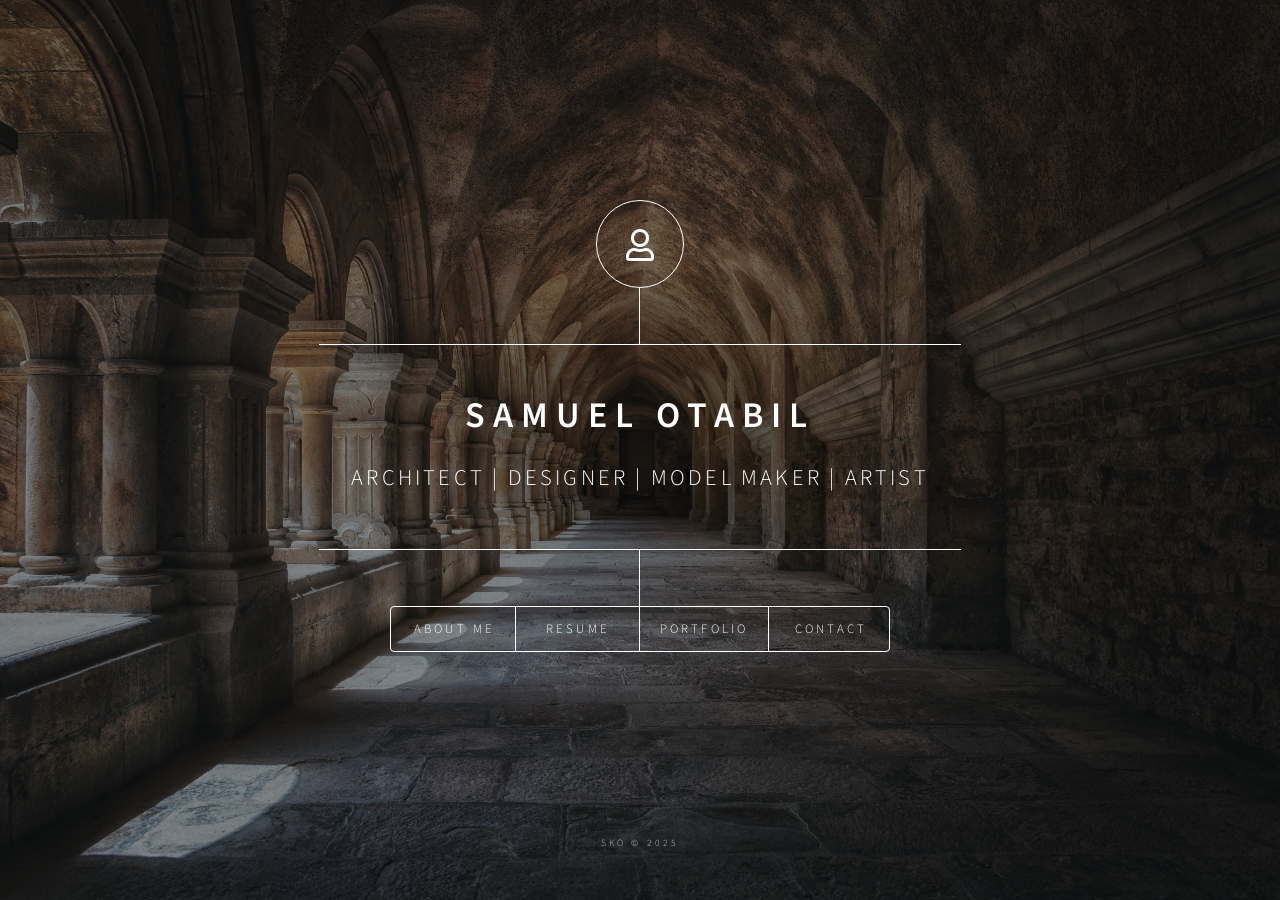
<file: index.html>
<!DOCTYPE HTML>
<html>
<head>
    <title>Samuel Kojo Otabil | PORTFOLIO</title>
    <meta charset="utf-8" />
    <meta name="viewport" content="width=device-width, initial-scale=1, user-scalable=no" />
    <link rel="stylesheet" href="assets/css/main.css" />
    <noscript><link rel="stylesheet" href="assets/css/noscript.css" /></noscript>
</head>
<body class="is-preload">

    <!-- Wrapper -->
    <div id="wrapper">

        <!-- Header -->
        <header id="header">
            <div class="logo">
                <span class="icon fa-user"></span>
            </div>
            <div class="content">
                <div class="inner">
                    <h1>SAMUEL OTABIL</h1>
                    <p style="font-size:1.4rem;">architect  |  Designer  |  Model Maker | Artist</p>
                </div>
            </div>
            <nav>
                <ul>
                    <li><a href="#about">About Me</a></li>
                    <li><a href="#intro">Resume</a></li>
                    <li><a href="#work">Portfolio</a></li>
                    <li><a href="#contact">Contact</a></li>
                </ul>
            </nav>
        </header>

        <!-- Main -->
        <div id="main">

            <!-- Intro -->
            <article id="intro">
                <h2 class="major">Resume</h2>
                <span class="image main"><img src="images/pic01.jpg" alt="Profile Picture" /></span>
                <section>
                    <p>A creative and innovative architect with a strong background in designing functional and aesthetically pleasing spaces. Proficient in integrating modern design principles with practical solutions to meet clients' needs. Experienced in managing projects from concept through completion and adept at collaborating with diverse teams.</p>
                </section>
                <section>
                    <h3>Experience</h3>
                    <p>With extensive experience in architectural design, I have successfully led and executed various residential and commercial projects. My expertise includes:</p>
                    <ul>
                        <li>Developing comprehensive architectural plans and designs.</li>
                        <li>Coordinating with clients, engineers, and contractors to ensure project success.</li>
                        <li>Utilizing advanced design software and techniques to create innovative solutions.</li>
                    </ul>
                </section>
                <section>
                    <h3>Education</h3>
                    <p>Graduated with a degree in Architecture from the Kwame Nkrumah University of Science and Technology - KNUST, where I gained a strong foundation in design principles, and building systems. Relevant coursework included advanced design studio, structural analysis, and urban planning.</p>
                </section>
                <section>
					<h3>Skills</h3>
					<ul style="list-style: none; padding: 0;">
						<li style="margin-bottom: 2rem;">
							<h4 style="font-size: 1.25rem; margin-bottom: 0.5rem;">Creative Exploration</h4>
							<p style="margin: 0; font-size: 1rem; line-height: 1.6;">
								Exploring unique and imaginative architectural concepts to push the boundaries of traditional design.
							</p>
						</li>
						<li style="margin-bottom: 2rem;">
							<h4 style="font-size: 1.25rem; margin-bottom: 0.5rem;">Attention to Detail</h4>
							<p style="margin: 0; font-size: 1rem; line-height: 1.6;">
								Meticulous focus on every aspect of design and construction to ensure high-quality results.
							</p>
						</li>
						<li style="margin-bottom: 2rem;">
							<h4 style="font-size: 1.25rem; margin-bottom: 0.5rem;">Model Making and Product Design</h4>
							<p style="margin: 0; font-size: 1rem; line-height: 1.6;">
								Creating physical and digital models to visualize and refine architectural concepts effectively.
							</p>
						</li>
						<li style="margin-bottom: 2rem;">
							<h4 style="font-size: 1.25rem; margin-bottom: 0.5rem;">Artistic Sensibility</h4>
							<p style="margin: 0; font-size: 1rem; line-height: 1.6;">
								Applying a refined sense of aesthetics to enhance the visual and functional appeal of spaces.
							</p>
						</li>
						<li style="margin-bottom: 2rem;">
							<h4 style="font-size: 1.25rem; margin-bottom: 0.5rem;">Architectural Design and Planning</h4>
							<p style="margin: 0; font-size: 1rem; line-height: 1.6;">
								Developing comprehensive design plans that balance functionality, aesthetics, and client needs.
							</p>
						</li>
						<li style="margin-bottom: 2rem;">
							<h4 style="font-size: 1.25rem; margin-bottom: 0.5rem;">Proficiency in Revit, AutoCAD, SketchUp, Lumion, Corona, and VRay</h4>
							<p style="margin: 0; font-size: 1rem; line-height: 1.6;">
								Skilled in using advanced software for detailed design, visualization, and rendering.
							</p>
						</li>
						<li style="margin-bottom: 2rem;">
							<h4 style="font-size: 1.25rem; margin-bottom: 0.5rem;">Strong Understanding of Building Codes and Regulations</h4>
							<p style="margin: 0; font-size: 1rem; line-height: 1.6;">
								Ensuring designs comply with all relevant codes and regulations for safety and legality.
							</p>
						</li>
						<li style="margin-bottom: 2rem;">
							<h4 style="font-size: 1.25rem; margin-bottom: 0.5rem;">Project Management and Client Relations</h4>
							<p style="margin: 0; font-size: 1rem; line-height: 1.6;">
								Managing projects efficiently and maintaining clear communication with clients throughout the process.
							</p>
						</li>
						<li style="margin-bottom: 2rem;">
							<h4 style="font-size: 1.25rem; margin-bottom: 0.5rem;">Creative Problem Solving and Innovative Design Solutions</h4>
							<p style="margin: 0; font-size: 1rem; line-height: 1.6;">
								Finding innovative solutions to design challenges and creating unique architectural solutions.
							</p>
						</li>
						<li style="margin-bottom: 2rem;">
							<h4 style="font-size: 1.25rem; margin-bottom: 0.5rem;">Leadership and Team Collaboration</h4>
							<p style="margin: 0; font-size: 1rem; line-height: 1.6;">
								Leading and collaborating with teams to drive projects to successful completion.
							</p>
						</li>
					</ul>
				</section>
                <section>
                    <h3>Portfolio</h3>
                    <p>Explore my <a href="#work">portfolio</a> to see examples of my recent architectural projects and design work.</p>
                </section>
            </article>

            <!-- Work -->
            <article id="work">
                <h2 class="major">Work</h2>
                <section>
                    <h3>Eddie's Residence</h3>
                    <span class="image main"><img src="images/project1a.jpg" alt="Eddie's Residence" /></span>
                    <button onclick="loadProject('project1')">See More</button>
                </section>
                <br>
                <section>
                    <h3>Casa Crispina</h3>
                    <span class="image main"><img src="images/project2a.jpg" alt="Casa Crispina" /></span>
                    <button onclick="loadProject('project2')">See More</button>
                </section>
                <br>
                <section>
                    <h3>Shama Family House (Net House) </h3>
                    <span class="image main"><img src="images/project3a.jpg" alt="Shama Residence" /></span>
                    <button onclick="loadProject('project3')">See More</button>
                </section>
                <br>
                <section>
                    <h3>Bentsil Residence</h3>
                    <span class="image main"><img src="images/project4a.jpg" alt="Bentsil Residence" /></span>
                    <button onclick="loadProject('project4')">See More</button>
                </section>
                <br>
                <section>
                    <h3>Villa Harmonia</h3>
                    <span class="image main"><img src="images/project5a.jpg" alt="Villa Harmonia" /></span>
                    <button onclick="loadProject('project5')">See More</button>
                </section>
                <br>
            </article>

            <!-- Project Pages -->
            <article id="project1" class="project-page">
                <section>
                    <h3>Eddie's Residence</h3>
                    <p>This modern residence was designed with a focus on natural light and open spaces. The use of large windows and minimalist interior design elements creates a seamless blend between indoor and outdoor environments, making it an ideal living space for those who appreciate contemporary aesthetics.</p>
                    <span class="image main"><img src="images/project1a.jpg" alt="Eddie's Residence" /></span>
                    <span class="image main"><img src="images/project1b.jpg" alt="Eddie's Residence" /></span>
                    <span class="image main"><img src="images/project1c.jpg" alt="Eddie's Residence" /></span>
                    <button onclick="backToPortfolio()">Back to Portfolio</button>
                </section>
            </article>

            <article id="project2" class="project-page">
				<section>
					<h3>Casa Cripina – Accra, Ghana</h3>
					
					<span><strong>Project Type:</strong> Residential</span>
					<br>
					<span><strong>Location:</strong> Accra, Ghana</span>
					<br><br>
					<h4>Description</h4>
					<p>Casa Cripina was a unique challenge, beginning with an existing ground-floor structure built without architectural consultation or a comprehensive plan. The owner envisioned transforming the building into a modern apartment complex, with provisions for further development already made during the initial construction. This scenario highlights a common issue architects face in Ghana—structures often lack professional input at the early stages, leading to design inefficiencies and limitations.</p>
				
					<p>The project’s primary objective was to give the building a modern facelift while designing two two-bedroom apartments on each floor. The design incorporated open-plan living areas, combining the living room, dining area, and kitchen into cohesive, flowing spaces that maximize usability and comfort.</p>
				
					<p>To enhance the interiors, a modern material palette was employed, blending durability and aesthetic appeal. Large openings were strategically placed to flood the apartments with natural light, creating bright and inviting living spaces that minimize the reliance on artificial lighting during the day.</p>
				
					<h4>Key Features</h4>
					<ul>
						<li><strong>Open-Plan Design:</strong> Seamlessly integrated living, dining, and kitchen areas to promote functionality and a sense of spaciousness.</li>
						<li><strong>Natural Lighting:</strong> Generous openings designed to maximize natural light and ventilation.</li>
						<li><strong>Modern Facelift:</strong> A fresh material palette brought a contemporary aesthetic to the building, aligning with the client's vision for a modernized structure.</li>
					</ul>
				
					<h4>Role</h4>
					<ul>
						<li><strong>Architectural Designer:</strong> Redesigned the structure to create efficient layouts for the apartments while improving the overall aesthetic of the building.</li>
						<li><strong>Project Advisor:</strong> Guided the client on sustainable and cost-effective material choices to achieve a modern yet budget-friendly outcome.</li>
					</ul>
				
					<h4>Conclusion</h4>
					<p>Casa Cripina exemplifies the transformative power of architectural intervention, showcasing how thoughtful design can adapt an unplanned structure into a functional and modern apartment complex. The project not only met the client’s vision but also addressed broader challenges in the Ghanaian construction landscape by emphasizing the importance of professional architectural involvement from the outset.</p>
				
					<span class="image main"><img src="images/project2a.jpg" alt="Casa Cripina Exterior" /></span>
					<span class="image main"><img src="images/project2b.jpg" alt="Casa Cripina Living Area" /></span>
					<span class="image main"><img src="images/project2c.jpg" alt="Casa Cripina Interior Design" /></span>
				
					<button onclick="backToPortfolio()">Back to Portfolio</button>
				</section>
				
            </article>

            <article id="project3" class="project-page">
				<section>
					<h3>Shama Family House (Net House)</h3>
					
					<span><strong>Project Type:</strong> Residential (Semi Mixed-Use)</span>
					<br>
					<span><strong>Location:</strong> Shama, Ghana</span>
					
					<br><br>
					<h4>Description</h4>
					<p>The Shama Family House, also known as the “Net House,” was designed on a historic site that once housed the Boadi family’s old residence. Located between Fort San Sebastián and the Gulf of Guinea, the original structure comprised five small bedrooms shared by nuclear and extended family members.</p>
				
					<p>The client’s primary request for the new design was a large space where family members could convene for discussions, gatherings, and wake-keeping ceremonies. This need shaped the project into a semi mixed-use building that seamlessly blends traditional family values with contemporary functionality.</p>
				
					<p>The ground floor features a versatile 60-seater family meeting hall, which can be used for private gatherings or rented out for public events. Adjacent to this is a three-bedroom flat designed for comfort and privacy. The upper floor accommodates six en-suite bedrooms, a spacious living area, and a sitting area, all oriented to maximize the stunning views of Fort San Sebastián and the bustling coastline of Shama.</p>
				
					<p>A key design element is the use of breeze blocks, referred to as the "net." These blocks screen the bedrooms from external viewers while allowing uninterrupted views of the surroundings and enhancing ventilation. This thoughtful incorporation of traditional elements preserves the essence of communal living while meeting the evolving needs of both younger and older generations.</p>
				
					<h4>Key Features</h4>
					<ul>
						<li><strong>Family Meeting Hall:</strong> A 60-seater multifunctional space for private family events and rentable gatherings.</li>
						<li><strong>Integration of Breeze Blocks:</strong> Provides privacy and ventilation while maintaining visual connectivity with the surroundings.</li>
						<li><strong>Functional Layout:</strong> Three-bedroom flat on the ground floor, six en-suite bedrooms, and communal living spaces on the upper floor.</li>
						<li><strong>Views and Orientation:</strong> Openings on the north and south strategically frame views of Fort San Sebastián and the coastline.</li>
					</ul>
				
					<h4>Role</h4>
					<ul>
						<li><strong>Lead Designer:</strong> Created the architectural concept and developed layouts that balanced traditional living with modern requirements.</li>
						<li><strong>Consultant:</strong> Worked closely with the client to align the design with the family’s cultural and functional needs.</li>
					</ul>
				
					<h4>Conclusion</h4>
					<p>The Shama Family House celebrates the richness of Ghanaian traditional living while addressing the practical needs of a large, multigenerational family. Through its thoughtful design and integration of cultural elements like the "net," the building serves as both a functional home and a legacy for the family, embodying their shared history and future aspirations.</p>
				
					<span class="image main"><img src="images/project3a.jpg" alt="Shama Family House exterior" /></span>
					<span class="image main"><img src="images/project3b.jpg" alt="Family meeting hall interior" /></span>
					<span class="image main"><img src="images/project3c.jpg" alt="Breeze block design" /></span>
					<span class="image main"><img src="images/project3d.jpg" alt="View from the upper floor" /></span>
					<span class="image main"><img src="images/project3e.jpg" alt="Site image 1" /></span>
					<span class="image main"><img src="images/project3f.jpg" alt="Site image 2" /></span>
					<span class="image main"><img src="images/project3g.jpg" alt="Site image 3" /></span>
					<span class="image main"><img src="images/project3h.jpg" alt="Site image 4" /></span>
					<span class="image main"><img src="images/project3i.jpg" alt="Site image 5" /></span>
					<button onclick="backToPortfolio()">Back to Portfolio</button>
				</section>
				
				
            </article>

            <article id="project4" class="project-page">
                <section>
                    <h3>Bentsil Residence</h3>
                    <p>Bentsil Residence is designed to provide luxury living in an urban setting. The residence features high-end finishes, spacious rooms, and a layout that prioritizes both privacy and comfort. Its elegant design is complemented by cutting-edge technology, offering a sophisticated living experience.</p>
                    <span class="image main"><img src="images/project4a.jpg" alt="Bentsil Residence" /></span>
                    <span class="image main"><img src="images/project4b.jpg" alt="Bentsil Residence" /></span>
                    <span class="image main"><img src="images/project4c.jpg" alt="Bentsil Residence" /></span>
                    <span class="image main"><img src="images/project4d.jpg" alt="Bentsil Residence" /></span>
                    <span class="image main"><img src="images/project4e.jpg" alt="Bentsil Residence" /></span>
                    <button onclick="backToPortfolio()">Back to Portfolio</button>
                </section>
            </article>

            <article id="project5" class="project-page">
                <section>
                    <h3>Villa Harmonia</h3>
                    <p>Villa Harmonia is a serene retreat located in the countryside. The design emphasizes harmony with nature, featuring expansive gardens, water features, and natural materials. The villa offers a peaceful escape from the city, with spaces designed for relaxation and contemplation.</p>
                    <span class="image main"><img src="images/project5a.jpg" alt="Villa Harmonia" /></span>
                    <span class="image main"><img src="images/project5b.png" alt="Villa Harmonia" /></span>
                    <span class="image main"><img src="images/project5c.png" alt="Villa Harmonia" /></span>
                    <span class="image main"><img src="images/project5d.png" alt="Villa Harmonia" /></span>
                    <span class="image main"><img src="images/project5e.jpg" alt="Villa Harmonia" /></span>
                    <span class="image main"><img src="images/project5f.jpg" alt="Villa Harmonia" /></span>
                    <button onclick="backToPortfolio()">Back to Portfolio</button>
                </section>
            </article>

            <!-- About -->
            <article id="about">
                <h2 class="major">About Me</h2>
                <span class="image main"><img src="images/pic03.jpg" alt="image of Samuel Otabil" /></span>
                <p>I am Samuel Kojo Otabil, an aspiring architect deeply passionate about the intersection of art and design. My journey has led me to explore and refine my skills in various creative fields, including music, photography, and architecture. Driven by a meticulous attention to detail, I have also delved into model making and product design.</p>
                <blockquote style="text-transform: capitalize;">
                    "Simplicity, carried to an extreme, <b>becomes elegance</b>"  -  <span>John Franklin</span>
                </blockquote>
            </article>

            <!-- Contact -->
            <article id="contact">
                <h2 class="major">Contact</h2>
                <p>If you have any inquiries, project proposals, or just want to connect, feel free to reach out through the social media platforms listed below. I'm always open to discussing new ideas and opportunities.</p>
                <ul class="icons">
                    <li><a href="https://x.com/samuel_otabil?s=21&t=7aO6TkyrhbgLHQzCd0jmOQ" class="icon brands fa-twitter"><span class="label">Twitter</span></a></li>
                    <li><a href="https://www.facebook.com/samuelnana.otabil?mibextid=LQQJ4d" class="icon brands fa-facebook-f"><span class="label">Facebook</span></a></li>
                    <li><a href="https://www.instagram.com/skotabil?igsh=b2h0c3J4YTZjYWRk&utm_source=qr" class="icon brands fa-instagram"><span class="label">Instagram</span></a></li>
                    <li><a href="https://www.linkedin.com/in/samuel-kojo-otabil-b10b76323/" class="icon brands fa-linkedin"><span class="label">LinkedIn</span></a></li>
                </ul>
            </article>

        </div>

        <!-- Footer -->
        <footer id="footer">
            <p class="copyright"> SKO &copy; 2025</p>
        </footer>

    </div>

    <!-- BG -->
    <div id="bg"></div>

    <!-- Scripts -->
    <script src="assets/js/jquery.min.js"></script>
    <script src="assets/js/browser.min.js"></script>
    <script src="assets/js/breakpoints.min.js"></script>
    <script src="assets/js/util.js"></script>
    <script src="assets/js/main.js"></script>
    <script>
        function loadProject(projectId) {
            document.querySelectorAll('.project-page').forEach(page => {
                page.style.display = 'none';
            });
            document.getElementById(projectId).style.display = 'block';
            window.location.hash = projectId;
        }

        function backToPortfolio() {
            document.querySelectorAll('.project-page').forEach(page => {
                page.style.display = 'none';
            });
            document.getElementById('work').style.display = 'block';
            window.location.hash = 'work';
        }

        // Initial load
        window.onload = function() {
            if (window.location.hash) {
                const hash = window.location.hash.substring(1);
                if (hash.startsWith('project')) {
                    loadProject(hash);
                }
            }
        };
    </script>

</body>
</html>
</file>
<file: assets/css/noscript.css>
/* BG */

	body.is-preload #bg:before {
		background-color: transparent;
	}

/* Header */

	body.is-preload #header {
		-moz-filter: none;
		-webkit-filter: none;
		-ms-filter: none;
		filter: none;
	}

		body.is-preload #header > * {
			opacity: 1;
		}

		body.is-preload #header .content .inner {
			max-height: none;
			padding: 3rem 2rem;
			opacity: 1;
		}

/* Main */

	#main article {
		opacity: 1;
		margin: 4rem 0 0 0;
	}
</file>
<file: assets/css/main.css>
@import url(fontawesome-all.min.css);
@import url("https://fonts.googleapis.com/css?family=Source+Sans+Pro:300italic,600italic,300,600");



html, body, div, span, applet, object,
iframe, h1, h2, h3, h4, h5, h6, p, blockquote,
pre, a, abbr, acronym, address, big, cite,
code, del, dfn, em, img, ins, kbd, q, s, samp,
small, strike, strong, sub, sup, tt, var, b,
u, i, center, dl, dt, dd, ol, ul, li, fieldset,
form, label, legend, table, caption, tbody,
tfoot, thead, tr, th, td, article, aside,
canvas, details, embed, figure, figcaption,
footer, header, hgroup, menu, nav, output, ruby,
section, summary, time, mark, audio, video {
	margin: 0;
	padding: 0;
	border: 0;
	font-size: 100%;
	font: inherit;
	vertical-align: baseline;}

article, aside, details, figcaption, figure,
footer, header, hgroup, menu, nav, section {
	display: block;}

body {
	line-height: 1;
}

ol, ul {
	list-style: none;
}

blockquote, q {
	quotes: none;
}

	blockquote:before, blockquote:after, q:before, q:after {
		content: '';
		content: none;
	}

table {
	border-collapse: collapse;
	border-spacing: 0;
}

body {
	-webkit-text-size-adjust: none;
}

mark {
	background-color: transparent;
	color: inherit;
}

input::-moz-focus-inner {
	border: 0;
	padding: 0;
}

input, select, textarea {
	-moz-appearance: none;
	-webkit-appearance: none;
	-ms-appearance: none;
	appearance: none;
}

/* Basic */

	@-ms-viewport {
		width: device-width;
	}

	@media screen and (max-width: 480px) {

		html, body {
			min-width: 320px;
		}

	}

	html {
		box-sizing: border-box;
	}

	*, *:before, *:after {
		box-sizing: inherit;
	}

	body {
		background: #1b1f22;
	}

		body.is-preload *, body.is-preload *:before, body.is-preload *:after {
			-moz-animation: none !important;
			-webkit-animation: none !important;
			-ms-animation: none !important;
			animation: none !important;
			-moz-transition: none !important;
			-webkit-transition: none !important;
			-ms-transition: none !important;
			transition: none !important;
		}

/* Type */

	html {
		font-size: 16pt;
	}

		@media screen and (max-width: 1680px) {

			html {
				font-size: 12pt;
			}

		}

		@media screen and (max-width: 736px) {

			html {
				font-size: 11pt;
			}

		}

		@media screen and (max-width: 360px) {

			html {
				font-size: 10pt;
			}

		}

	body, input, select, textarea {
		color: #ffffff;
		font-family: "Source Sans Pro", sans-serif;
		font-weight: 300;
		font-size: 1rem;
		line-height: 1.65;
	}

	a {
		-moz-transition: color 0.2s ease-in-out, background-color 0.2s ease-in-out, border-bottom-color 0.2s ease-in-out;
		-webkit-transition: color 0.2s ease-in-out, background-color 0.2s ease-in-out, border-bottom-color 0.2s ease-in-out;
		-ms-transition: color 0.2s ease-in-out, background-color 0.2s ease-in-out, border-bottom-color 0.2s ease-in-out;
		transition: color 0.2s ease-in-out, background-color 0.2s ease-in-out, border-bottom-color 0.2s ease-in-out;
		border-bottom: dotted 1px rgba(255, 255, 255, 0.5);
		text-decoration: none;
		color: inherit;
	}

		a:hover {
			border-bottom-color: transparent;
		}

	strong, b {
		color: #ffffff;
		font-weight: 600;
	}

	em, i {
		font-style: italic;
	}

	p {
		margin: 0 0 2rem 0;
	}

	h1, h2, h3, h4, h5, h6 {
		color: #ffffff;
		font-weight: 600;
		line-height: 1.5;
		margin: 0 0 1rem 0;
		text-transform: uppercase;
		letter-spacing: 0.2rem;
	}

		h1 a, h2 a, h3 a, h4 a, h5 a, h6 a {
			color: inherit;
			text-decoration: none;
		}

		h1.major, h2.major, h3.major, h4.major, h5.major, h6.major {
			border-bottom: solid 1px #ffffff;
			width: -moz-max-content;
			width: -webkit-max-content;
			width: -ms-max-content;
			width: max-content;
			padding-bottom: 0.5rem;
			margin: 0 0 2rem 0;
		}

	h1 {
		font-size: 2.25rem;
		line-height: 1.3;
		letter-spacing: 0.5rem;
	}

	h2 {
		font-size: 1.5rem;
		line-height: 1.4;
		letter-spacing: 0.5rem;
	}

	h3 {
		font-size: 1rem;
	}

	h4 {
		font-size: 0.8rem;
	}

	h5 {
		font-size: 0.7rem;
	}

	h6 {
		font-size: 0.6rem;
	}

	@media screen and (max-width: 736px) {

		h1 {
			font-size: 1.75rem;
			line-height: 1.4;
		}

		h2 {
			font-size: 1.25em;
			line-height: 1.5;
		}

	}

	sub {
		font-size: 0.8rem;
		position: relative;
		top: 0.5rem;
	}

	sup {
		font-size: 0.8rem;
		position: relative;
		top: -0.5rem;
	}

	blockquote {
		border-left: solid 4px #ffffff;
		font-style: italic;
		margin: 0 0 2rem 0;
		padding: 0.5rem 0 0.5rem 2rem;
	}

	code {
		background: rgba(255, 255, 255, 0.075);
		border-radius: 4px;
		font-family: "Courier New", monospace;
		font-size: 0.9rem;
		margin: 0 0.25rem;
		padding: 0.25rem 0.65rem;
	}

	pre {
		-webkit-overflow-scrolling: touch;
		font-family: "Courier New", monospace;
		font-size: 0.9rem;
		margin: 0 0 2rem 0;
	}

		pre code {
			display: block;
			line-height: 1.75;
			padding: 1rem 1.5rem;
			overflow-x: auto;
		}

	hr {
		border: 0;
		border-bottom: solid 1px #ffffff;
		margin: 2.75rem 0;
	}

	.align-left {
		text-align: left;
	}

	.align-center {
		text-align: center;
	}

	.align-right {
		text-align: right;
	}

/* Form */

	form {
		margin: 0 0 2rem 0;
	}

		form > :last-child {
			margin-bottom: 0;
		}

		form > .fields {
			display: -moz-flex;
			display: -webkit-flex;
			display: -ms-flex;
			display: flex;
			-moz-flex-wrap: wrap;
			-webkit-flex-wrap: wrap;
			-ms-flex-wrap: wrap;
			flex-wrap: wrap;
			width: calc(100% + 3rem);
			margin: -1.5rem 0 2rem -1.5rem;
		}

			form > .fields > .field {
				-moz-flex-grow: 0;
				-webkit-flex-grow: 0;
				-ms-flex-grow: 0;
				flex-grow: 0;
				-moz-flex-shrink: 0;
				-webkit-flex-shrink: 0;
				-ms-flex-shrink: 0;
				flex-shrink: 0;
				padding: 1.5rem 0 0 1.5rem;
				width: calc(100% - 1.5rem);
			}

				form > .fields > .field.half {
					width: calc(50% - 0.75rem);
				}

				form > .fields > .field.third {
					width: calc(100%/3 - 0.5rem);
				}

				form > .fields > .field.quarter {
					width: calc(25% - 0.375rem);
				}

		@media screen and (max-width: 480px) {

			form > .fields {
				width: calc(100% + 3rem);
				margin: -1.5rem 0 2rem -1.5rem;
			}

				form > .fields > .field {
					padding: 1.5rem 0 0 1.5rem;
					width: calc(100% - 1.5rem);
				}

					form > .fields > .field.half {
						width: calc(100% - 1.5rem);
					}

					form > .fields > .field.third {
						width: calc(100% - 1.5rem);
					}

					form > .fields > .field.quarter {
						width: calc(100% - 1.5rem);
					}

		}

	label {
		color: #ffffff;
		display: block;
		font-size: 0.8rem;
		font-weight: 300;
		letter-spacing: 0.2rem;
		line-height: 1.5;
		margin: 0 0 1rem 0;
		text-transform: uppercase;
	}

	input[type="text"],
	input[type="password"],
	input[type="email"],
	input[type="tel"],
	select,
	textarea {
		-moz-appearance: none;
		-webkit-appearance: none;
		-ms-appearance: none;
		appearance: none;
		-moz-transition: border-color 0.2s ease-in-out, box-shadow 0.2s ease-in-out, background-color 0.2s ease-in-out;
		-webkit-transition: border-color 0.2s ease-in-out, box-shadow 0.2s ease-in-out, background-color 0.2s ease-in-out;
		-ms-transition: border-color 0.2s ease-in-out, box-shadow 0.2s ease-in-out, background-color 0.2s ease-in-out;
		transition: border-color 0.2s ease-in-out, box-shadow 0.2s ease-in-out, background-color 0.2s ease-in-out;
		background-color: transparent;
		border-radius: 4px;
		border: solid 1px #ffffff;
		color: inherit;
		display: block;
		outline: 0;
		padding: 0 1rem;
		text-decoration: none;
		width: 100%;
	}

		input[type="text"]:invalid,
		input[type="password"]:invalid,
		input[type="email"]:invalid,
		input[type="tel"]:invalid,
		select:invalid,
		textarea:invalid {
			box-shadow: none;
		}

		input[type="text"]:focus,
		input[type="password"]:focus,
		input[type="email"]:focus,
		input[type="tel"]:focus,
		select:focus,
		textarea:focus {
			background: rgba(255, 255, 255, 0.075);
			border-color: #ffffff;
			box-shadow: 0 0 0 1px #ffffff;
		}

	select {
		background-image: url("data:image/svg+xml;charset=utf8,%3Csvg xmlns='http://www.w3.org/2000/svg' width='40' height='40' preserveAspectRatio='none' viewBox='0 0 40 40'%3E%3Cpath d='M9.4,12.3l10.4,10.4l10.4-10.4c0.2-0.2,0.5-0.4,0.9-0.4c0.3,0,0.6,0.1,0.9,0.4l3.3,3.3c0.2,0.2,0.4,0.5,0.4,0.9 c0,0.4-0.1,0.6-0.4,0.9L20.7,31.9c-0.2,0.2-0.5,0.4-0.9,0.4c-0.3,0-0.6-0.1-0.9-0.4L4.3,17.3c-0.2-0.2-0.4-0.5-0.4-0.9 c0-0.4,0.1-0.6,0.4-0.9l3.3-3.3c0.2-0.2,0.5-0.4,0.9-0.4S9.1,12.1,9.4,12.3z' fill='%23ffffff' /%3E%3C/svg%3E");
		background-size: 1.25rem;
		background-repeat: no-repeat;
		background-position: calc(100% - 1rem) center;
		height: 2.75rem;
		padding-right: 2.75rem;
		text-overflow: ellipsis;
	}

		select option {
			color: #ffffff;
			background: #1b1f22;
		}

		select:focus::-ms-value {
			background-color: transparent;
		}

		select::-ms-expand {
			display: none;
		}

	input[type="text"],
	input[type="password"],
	input[type="email"],
	select {
		height: 2.75rem;
	}

	textarea {
		padding: 0.75rem 1rem;
	}

	input[type="checkbox"],
	input[type="radio"] {
		-moz-appearance: none;
		-webkit-appearance: none;
		-ms-appearance: none;
		appearance: none;
		display: block;
		float: left;
		margin-right: -2rem;
		opacity: 0;
		width: 1rem;
		z-index: -1;
	}

		input[type="checkbox"] + label,
		input[type="radio"] + label {
			text-decoration: none;
			-moz-user-select: none;
			-webkit-user-select: none;
			-ms-user-select: none;
			user-select: none;
			color: #ffffff;
			cursor: pointer;
			display: inline-block;
			font-size: 0.8rem;
			font-weight: 300;
			margin: 0 0 0.5rem 0;
			padding-left: 2.65rem;
			padding-right: 0.75rem;
			position: relative;
		}

			input[type="checkbox"] + label:before,
			input[type="radio"] + label:before {
				-moz-osx-font-smoothing: grayscale;
				-webkit-font-smoothing: antialiased;
				display: inline-block;
				font-style: normal;
				font-variant: normal;
				text-rendering: auto;
				line-height: 1;
				text-transform: none !important;
				font-family: 'Font Awesome 5 Free';
				font-weight: 900;
			}

			input[type="checkbox"] + label:before,
			input[type="radio"] + label:before {
				-moz-transition: border-color 0.2s ease-in-out, box-shadow 0.2s ease-in-out, background-color 0.2s ease-in-out;
				-webkit-transition: border-color 0.2s ease-in-out, box-shadow 0.2s ease-in-out, background-color 0.2s ease-in-out;
				-ms-transition: border-color 0.2s ease-in-out, box-shadow 0.2s ease-in-out, background-color 0.2s ease-in-out;
				transition: border-color 0.2s ease-in-out, box-shadow 0.2s ease-in-out, background-color 0.2s ease-in-out;
				border-radius: 4px;
				border: solid 1px #ffffff;
				content: '';
				display: inline-block;
				height: 1.65rem;
				left: 0;
				line-height: 1.65rem;
				position: absolute;
				text-align: center;
				top: -0.15rem;
				width: 1.65rem;
			}

		input[type="checkbox"]:checked + label:before,
		input[type="radio"]:checked + label:before {
			background: #ffffff !important;
			border-color: #ffffff !important;
			color: #1b1f22;
			content: '\f00c';
		}

		input[type="checkbox"]:focus + label:before,
		input[type="radio"]:focus + label:before {
			background: rgba(255, 255, 255, 0.075);
			border-color: #ffffff;
			box-shadow: 0 0 0 1px #ffffff;
		}

	input[type="checkbox"] + label:before {
		border-radius: 4px;
	}

	input[type="radio"] + label:before {
		border-radius: 100%;
	}

	::-webkit-input-placeholder {
		color: rgba(255, 255, 255, 0.5) !important;
		opacity: 1.0;
	}

	:-moz-placeholder {
		color: rgba(255, 255, 255, 0.5) !important;
		opacity: 1.0;
	}

	::-moz-placeholder {
		color: rgba(255, 255, 255, 0.5) !important;
		opacity: 1.0;
	}

	:-ms-input-placeholder {
		color: rgba(255, 255, 255, 0.5) !important;
		opacity: 1.0;
	}

	.formerize-placeholder {
		color: rgba(255, 255, 255, 0.5) !important;
		opacity: 1.0;
	}

/* Box */

	.box {
		border-radius: 4px;
		border: solid 1px #ffffff;
		margin-bottom: 2rem;
		padding: 1.5em;
	}

		.box > :last-child,
		.box > :last-child > :last-child,
		.box > :last-child > :last-child > :last-child {
			margin-bottom: 0;
		}

		.box.alt {
			border: 0;
			border-radius: 0;
			padding: 0;
		}

/* Icon */

	.icon {
		text-decoration: none;
		border-bottom: none;
		position: relative;
	}

		.icon:before {
			-moz-osx-font-smoothing: grayscale;
			-webkit-font-smoothing: antialiased;
			display: inline-block;
			font-style: normal;
			font-variant: normal;
			text-rendering: auto;
			line-height: 1;
			text-transform: none !important;
			font-family: 'Font Awesome 5 Free';
			font-weight: 400;
		}

		.icon > .label {
			display: none;
		}

		.icon:before {
			line-height: inherit;
		}

		.icon.solid:before {
			font-weight: 900;
		}

		.icon.brands:before {
			font-family: 'Font Awesome 5 Brands';
		}

/* Image */

	.image {
		border-radius: 4px;
		border: 0;
		display: inline-block;
		position: relative;
	}

		.image:before {
			pointer-events: none;
			background-image: url("../../images/overlay.png");
			background-color: rgba(19, 21, 25, 0.5);
			border-radius: 4px;
			content: '';
			display: block;
			height: 100%;
			left: 0;
			opacity: 0.5;
			position: absolute;
			top: 0;
			width: 100%;
		}

		.image img {
			border-radius: 4px;
			display: block;
		}

		.image.left, .image.right {
			max-width: 40%;
		}

			.image.left img, .image.right img {
				width: 100%;
			}

		.image.left {
			float: left;
			padding: 0 1.5em 1em 0;
			top: 0.25em;
		}

		.image.right {
			float: right;
			padding: 0 0 1em 1.5em;
			top: 0.25em;
		}

		.image.fit {
			display: block;
			margin: 0 0 2rem 0;
			width: 100%;
		}

			.image.fit img {
				width: 100%;
			}

		.image.main {
			display: block;
			margin: 2.5rem 0;
			width: 100%;
		}

			.image.main img {
				width: 100%;
			}

		@media screen and (max-width: 736px) {

			.image.main {
				margin: 2rem 0;
			}

		}

		@media screen and (max-width: 480px) {

			.image.main {
				margin: 1.5rem 0;
			}

		}

/* List */

	ol {
		list-style: decimal;
		margin: 0 0 2rem 0;
		padding-left: 1.25em;
	}

		ol li {
			padding-left: 0.25em;
		}

	ul {
		list-style: disc;
		margin: 0 0 2rem 0;
		padding-left: 1em;
	}

		ul li {
			padding-left: 0.5em;
		}

		ul.alt {
			list-style: none;
			padding-left: 0;
		}

			ul.alt li {
				border-top: solid 1px #ffffff;
				padding: 0.5em 0;
			}

				ul.alt li:first-child {
					border-top: 0;
					padding-top: 0;
				}

	dl {
		margin: 0 0 2rem 0;
	}

		dl dt {
			display: block;
			font-weight: 600;
			margin: 0 0 1rem 0;
		}

		dl dd {
			margin-left: 2rem;
		}

/* Actions */

	ul.actions {
		display: -moz-flex;
		display: -webkit-flex;
		display: -ms-flex;
		display: flex;
		cursor: default;
		list-style: none;
		margin-left: -1rem;
		padding-left: 0;
	}

		ul.actions li {
			padding: 0 0 0 1rem;
			vertical-align: middle;
		}

		ul.actions.special {
			-moz-justify-content: center;
			-webkit-justify-content: center;
			-ms-justify-content: center;
			justify-content: center;
			width: 100%;
			margin-left: 0;
		}

			ul.actions.special li:first-child {
				padding-left: 0;
			}

		ul.actions.stacked {
			-moz-flex-direction: column;
			-webkit-flex-direction: column;
			-ms-flex-direction: column;
			flex-direction: column;
			margin-left: 0;
		}

			ul.actions.stacked li {
				padding: 1.3rem 0 0 0;
			}

				ul.actions.stacked li:first-child {
					padding-top: 0;
				}

		ul.actions.fit {
			width: calc(100% + 1rem);
		}

			ul.actions.fit li {
				-moz-flex-grow: 1;
				-webkit-flex-grow: 1;
				-ms-flex-grow: 1;
				flex-grow: 1;
				-moz-flex-shrink: 1;
				-webkit-flex-shrink: 1;
				-ms-flex-shrink: 1;
				flex-shrink: 1;
				width: 100%;
			}

				ul.actions.fit li > * {
					width: 100%;
				}

			ul.actions.fit.stacked {
				width: 100%;
			}

		@media screen and (max-width: 480px) {

			ul.actions:not(.fixed) {
				-moz-flex-direction: column;
				-webkit-flex-direction: column;
				-ms-flex-direction: column;
				flex-direction: column;
				margin-left: 0;
				width: 100% !important;
			}

				ul.actions:not(.fixed) li {
					-moz-flex-grow: 1;
					-webkit-flex-grow: 1;
					-ms-flex-grow: 1;
					flex-grow: 1;
					-moz-flex-shrink: 1;
					-webkit-flex-shrink: 1;
					-ms-flex-shrink: 1;
					flex-shrink: 1;
					padding: 1rem 0 0 0;
					text-align: center;
					width: 100%;
				}

					ul.actions:not(.fixed) li > * {
						width: 100%;
					}

					ul.actions:not(.fixed) li:first-child {
						padding-top: 0;
					}

					ul.actions:not(.fixed) li input[type="submit"],
					ul.actions:not(.fixed) li input[type="reset"],
					ul.actions:not(.fixed) li input[type="button"],
					ul.actions:not(.fixed) li button,
					ul.actions:not(.fixed) li .button {
						width: 100%;
					}

						ul.actions:not(.fixed) li input[type="submit"].icon:before,
						ul.actions:not(.fixed) li input[type="reset"].icon:before,
						ul.actions:not(.fixed) li input[type="button"].icon:before,
						ul.actions:not(.fixed) li button.icon:before,
						ul.actions:not(.fixed) li .button.icon:before {
							margin-left: -0.5em;
						}

		}

/* Icons */

	ul.icons {
		cursor: default;
		list-style: none;
		padding-left: 0;
	}

		ul.icons li {
			display: inline-block;
			padding: 0 0.75em 0 0;
		}

			ul.icons li:last-child {
				padding-right: 0;
			}

			ul.icons li a {
				border-radius: 100%;
				box-shadow: inset 0 0 0 1px #ffffff;
				display: inline-block;
				height: 2.25rem;
				line-height: 2.25rem;
				text-align: center;
				width: 2.25rem;
			}

				ul.icons li a:hover {
					background-color: rgba(255, 255, 255, 0.075);
				}

				ul.icons li a:active {
					background-color: rgba(255, 255, 255, 0.175);
				}

/* Table */

	.table-wrapper {
		-webkit-overflow-scrolling: touch;
		overflow-x: auto;
	}

	table {
		margin: 0 0 2rem 0;
		width: 100%;
	}

		table tbody tr {
			border: solid 1px #ffffff;
			border-left: 0;
			border-right: 0;
		}

			table tbody tr:nth-child(2n + 1) {
				background-color: rgba(255, 255, 255, 0.075);
			}

		table td {
			padding: 0.75em 0.75em;
		}

		table th {
			color: #ffffff;
			font-size: 0.9em;
			font-weight: 600;
			padding: 0 0.75em 0.75em 0.75em;
			text-align: left;
		}

		table thead {
			border-bottom: solid 2px #ffffff;
		}

		table tfoot {
			border-top: solid 2px #ffffff;
		}

		table.alt {
			border-collapse: separate;
		}

			table.alt tbody tr td {
				border: solid 1px #ffffff;
				border-left-width: 0;
				border-top-width: 0;
			}

				table.alt tbody tr td:first-child {
					border-left-width: 1px;
				}

			table.alt tbody tr:first-child td {
				border-top-width: 1px;
			}

			table.alt thead {
				border-bottom: 0;
			}

			table.alt tfoot {
				border-top: 0;
			}

/* Button */

	input[type="submit"],
	input[type="reset"],
	input[type="button"],
	button,
	.button {
		-moz-appearance: none;
		-webkit-appearance: none;
		-ms-appearance: none;
		appearance: none;
		-moz-transition: background-color 0.2s ease-in-out, color 0.2s ease-in-out;
		-webkit-transition: background-color 0.2s ease-in-out, color 0.2s ease-in-out;
		-ms-transition: background-color 0.2s ease-in-out, color 0.2s ease-in-out;
		transition: background-color 0.2s ease-in-out, color 0.2s ease-in-out;
		background-color: transparent;
		border-radius: 4px;
		border: 0;
		box-shadow: inset 0 0 0 1px #ffffff;
		color: #ffffff !important;
		cursor: pointer;
		display: inline-block;
		font-size: 0.8rem;
		font-weight: 300;
		height: 2.75rem;
		letter-spacing: 0.2rem;
		line-height: 2.75rem;
		outline: 0;
		padding: 0 1.25rem 0 1.35rem;
		text-align: center;
		text-decoration: none;
		text-transform: uppercase;
		white-space: nowrap;
	}

		input[type="submit"]:hover,
		input[type="reset"]:hover,
		input[type="button"]:hover,
		button:hover,
		.button:hover {
			background-color: rgba(255, 255, 255, 0.075);
		}

		input[type="submit"]:active,
		input[type="reset"]:active,
		input[type="button"]:active,
		button:active,
		.button:active {
			background-color: rgba(255, 255, 255, 0.175);
		}

		input[type="submit"].icon:before,
		input[type="reset"].icon:before,
		input[type="button"].icon:before,
		button.icon:before,
		.button.icon:before {
			margin-right: 0.5em;
		}

		input[type="submit"].fit,
		input[type="reset"].fit,
		input[type="button"].fit,
		button.fit,
		.button.fit {
			width: 100%;
		}

		input[type="submit"].small,
		input[type="reset"].small,
		input[type="button"].small,
		button.small,
		.button.small {
			font-size: 0.6rem;
			height: 2.0625rem;
			line-height: 2.0625rem;
		}

		input[type="submit"].primary,
		input[type="reset"].primary,
		input[type="button"].primary,
		button.primary,
		.button.primary {
			background-color: #ffffff;
			color: #1b1f22 !important;
			font-weight: 600;
		}

		input[type="submit"].disabled, input[type="submit"]:disabled,
		input[type="reset"].disabled,
		input[type="reset"]:disabled,
		input[type="button"].disabled,
		input[type="button"]:disabled,
		button.disabled,
		button:disabled,
		.button.disabled,
		.button:disabled {
			pointer-events: none;
			cursor: default;
			opacity: 0.25;
		}

	input[type="submit"],
	input[type="reset"],
	input[type="button"],
	button {
		line-height: calc(2.75rem - 2px);
	}

/* BG */

	#bg {
		-moz-transform: scale(1.0);
		-webkit-transform: scale(1.0);
		-ms-transform: scale(1.0);
		transform: scale(1.0);
		-webkit-backface-visibility: hidden;
		position: fixed;
		top: 0;
		left: 0;
		width: 100%;
		height: 100vh;
		z-index: 1;
	}

		#bg:before, #bg:after {
			content: '';
			display: block;
			position: absolute;
			top: 0;
			left: 0;
			width: 100%;
			height: 100%;
		}

		#bg:before {
			-moz-transition: background-color 2.5s ease-in-out;
			-webkit-transition: background-color 2.5s ease-in-out;
			-ms-transition: background-color 2.5s ease-in-out;
			transition: background-color 2.5s ease-in-out;
			-moz-transition-delay: 0.75s;
			-webkit-transition-delay: 0.75s;
			-ms-transition-delay: 0.75s;
			transition-delay: 0.75s;
			background-image: linear-gradient(to top, rgba(19, 21, 25, 0.5), rgba(19, 21, 25, 0.5)), url("../../images/overlay.png");
			background-size: auto,
 256px 256px;
			background-position: center,
 center;
			background-repeat: no-repeat,
 repeat;
			z-index: 2;
		}

		#bg:after {
			-moz-transform: scale(1.125);
			-webkit-transform: scale(1.125);
			-ms-transform: scale(1.125);
			transform: scale(1.125);
			-moz-transition: -moz-transform 0.325s ease-in-out, -moz-filter 0.325s ease-in-out;
			-webkit-transition: -webkit-transform 0.325s ease-in-out, -webkit-filter 0.325s ease-in-out;
			-ms-transition: -ms-transform 0.325s ease-in-out, -ms-filter 0.325s ease-in-out;
			transition: transform 0.325s ease-in-out, filter 0.325s ease-in-out;
			background-image: url("../../images/bg.jpg");
			background-position: center;
			background-size: cover;
			background-repeat: no-repeat;
			z-index: 1;
		}

		body.is-article-visible #bg:after {
			-moz-transform: scale(1.0825);
			-webkit-transform: scale(1.0825);
			-ms-transform: scale(1.0825);
			transform: scale(1.0825);
			-moz-filter: blur(0.2rem);
			-webkit-filter: blur(0.2rem);
			-ms-filter: blur(0.2rem);
			filter: blur(0.2rem);
		}

		body.is-preload #bg:before {
			background-color: #000000;
		}

/* Wrapper */

	#wrapper {
		display: -moz-flex;
		display: -webkit-flex;
		display: -ms-flex;
		display: flex;
		-moz-flex-direction: column;
		-webkit-flex-direction: column;
		-ms-flex-direction: column;
		flex-direction: column;
		-moz-align-items: center;
		-webkit-align-items: center;
		-ms-align-items: center;
		align-items: center;
		-moz-justify-content: space-between;
		-webkit-justify-content: space-between;
		-ms-justify-content: space-between;
		justify-content: space-between;
		position: relative;
		min-height: 100vh;
		width: 100%;
		padding: 4rem 2rem;
		z-index: 3;
	}

		#wrapper:before {
			content: '';
			display: block;
		}

		@media screen and (max-width: 1680px) {

			#wrapper {
				padding: 3rem 2rem;
			}

		}

		@media screen and (max-width: 736px) {

			#wrapper {
				padding: 2rem 1rem;
			}

		}

		@media screen and (max-width: 480px) {

			#wrapper {
				padding: 1rem;
			}

		}

/* Header */

	#header {
		display: -moz-flex;
		display: -webkit-flex;
		display: -ms-flex;
		display: flex;
		-moz-flex-direction: column;
		-webkit-flex-direction: column;
		-ms-flex-direction: column;
		flex-direction: column;
		-moz-align-items: center;
		-webkit-align-items: center;
		-ms-align-items: center;
		align-items: center;
		-moz-transition: -moz-transform 0.325s ease-in-out, -moz-filter 0.325s ease-in-out, opacity 0.325s ease-in-out;
		-webkit-transition: -webkit-transform 0.325s ease-in-out, -webkit-filter 0.325s ease-in-out, opacity 0.325s ease-in-out;
		-ms-transition: -ms-transform 0.325s ease-in-out, -ms-filter 0.325s ease-in-out, opacity 0.325s ease-in-out;
		transition: transform 0.325s ease-in-out, filter 0.325s ease-in-out, opacity 0.325s ease-in-out;
		background-image: -moz-radial-gradient(rgba(0, 0, 0, 0.25) 25%, rgba(0, 0, 0, 0) 55%);
		background-image: -webkit-radial-gradient(rgba(0, 0, 0, 0.25) 25%, rgba(0, 0, 0, 0) 55%);
		background-image: -ms-radial-gradient(rgba(0, 0, 0, 0.25) 25%, rgba(0, 0, 0, 0) 55%);
		background-image: radial-gradient(rgba(0, 0, 0, 0.25) 25%, rgba(0, 0, 0, 0) 55%);
		max-width: 100%;
		text-align: center;
	}

		#header > * {
			-moz-transition: opacity 0.325s ease-in-out;
			-webkit-transition: opacity 0.325s ease-in-out;
			-ms-transition: opacity 0.325s ease-in-out;
			transition: opacity 0.325s ease-in-out;
			position: relative;
			margin-top: 3.5rem;
		}

			#header > *:before {
				content: '';
				display: block;
				position: absolute;
				top: calc(-3.5rem - 1px);
				left: calc(50% - 1px);
				width: 1px;
				height: calc(3.5rem + 1px);
				background: #ffffff;
			}

		#header > :first-child {
			margin-top: 0;
		}

			#header > :first-child:before {
				display: none;
			}

		#header .logo {
			width: 5.5rem;
			height: 5.5rem;
			line-height: 5.5rem;
			border: solid 1px #ffffff;
			border-radius: 100%;
		}

			#header .logo .icon:before {
				font-size: 2rem;
			}

		#header .content {
			border-style: solid;
			border-color: #ffffff;
			border-top-width: 1px;
			border-bottom-width: 1px;
			max-width: 100%;
		}

			#header .content .inner {
				-moz-transition: max-height 0.75s ease, padding 0.75s ease, opacity 0.325s ease-in-out;
				-webkit-transition: max-height 0.75s ease, padding 0.75s ease, opacity 0.325s ease-in-out;
				-ms-transition: max-height 0.75s ease, padding 0.75s ease, opacity 0.325s ease-in-out;
				transition: max-height 0.75s ease, padding 0.75s ease, opacity 0.325s ease-in-out;
				-moz-transition-delay: 0.25s;
				-webkit-transition-delay: 0.25s;
				-ms-transition-delay: 0.25s;
				transition-delay: 0.25s;
				padding: 3rem 2rem;
				max-height: 40rem;
				overflow: hidden;
			}

				#header .content .inner > :last-child {
					margin-bottom: 0;
				}

			#header .content p {
				text-transform: uppercase;
				letter-spacing: 0.2rem;
				font-size: 0.8rem;
				line-height: 2;
			}

		#header nav ul {
			display: -moz-flex;
			display: -webkit-flex;
			display: -ms-flex;
			display: flex;
			margin-bottom: 0;
			list-style: none;
			padding-left: 0;
			border: solid 1px #ffffff;
			border-radius: 4px;
		}

			#header nav ul li {
				padding-left: 0;
				border-left: solid 1px #ffffff;
			}

				#header nav ul li:first-child {
					border-left: 0;
				}

				#header nav ul li a {
					display: block;
					min-width: 7.5rem;
					height: 2.75rem;
					line-height: 2.75rem;
					padding: 0 1.25rem 0 1.45rem;
					text-transform: uppercase;
					letter-spacing: 0.2rem;
					font-size: 0.8rem;
					border-bottom: 0;
				}

					#header nav ul li a:hover {
						background-color: rgba(255, 255, 255, 0.075);
					}

					#header nav ul li a:active {
						background-color: rgba(255, 255, 255, 0.175);
					}

		#header nav.use-middle:after {
			content: '';
			display: block;
			position: absolute;
			top: 0;
			left: calc(50% - 1px);
			width: 1px;
			height: 100%;
			background: #ffffff;
		}

		#header nav.use-middle ul li.is-middle {
			border-left: 0;
		}

		body.is-article-visible #header {
			-moz-transform: scale(0.95);
			-webkit-transform: scale(0.95);
			-ms-transform: scale(0.95);
			transform: scale(0.95);
			-moz-filter: blur(0.1rem);
			-webkit-filter: blur(0.1rem);
			-ms-filter: blur(0.1rem);
			filter: blur(0.1rem);
			opacity: 0;
		}

		body.is-preload #header {
			-moz-filter: blur(0.125rem);
			-webkit-filter: blur(0.125rem);
			-ms-filter: blur(0.125rem);
			filter: blur(0.125rem);
		}

			body.is-preload #header > * {
				opacity: 0;
			}

			body.is-preload #header .content .inner {
				max-height: 0;
				padding-top: 0;
				padding-bottom: 0;
				opacity: 0;
			}

		@media screen and (max-width: 980px) {

			#header .content p br {
				display: none;
			}

		}

		@media screen and (max-width: 736px) {

			#header > * {
				margin-top: 2rem;
			}

				#header > *:before {
					top: calc(-2rem - 1px);
					height: calc(2rem + 1px);
				}

			#header .logo {
				width: 4.75rem;
				height: 4.75rem;
				line-height: 4.75rem;
			}

				#header .logo .icon:before {
					font-size: 1.75rem;
				}

			#header .content .inner {
				padding: 2.5rem 1rem;
			}

			#header .content p {
				line-height: 1.875;
			}

		}

		@media screen and (max-width: 480px) {

			#header {
				padding: 1.5rem 0;
			}

				#header .content .inner {
					padding: 2.5rem 0;
				}

				#header nav ul {
					-moz-flex-direction: column;
					-webkit-flex-direction: column;
					-ms-flex-direction: column;
					flex-direction: column;
					min-width: 10rem;
					max-width: 100%;
				}

					#header nav ul li {
						border-left: 0;
						border-top: solid 1px #ffffff;
					}

						#header nav ul li:first-child {
							border-top: 0;
						}

						#header nav ul li a {
							height: 3rem;
							line-height: 3rem;
							min-width: 0;
							width: 100%;
						}

				#header nav.use-middle:after {
					display: none;
				}

		}

/* Main */

	#main {
		-moz-flex-grow: 1;
		-webkit-flex-grow: 1;
		-ms-flex-grow: 1;
		flex-grow: 1;
		-moz-flex-shrink: 1;
		-webkit-flex-shrink: 1;
		-ms-flex-shrink: 1;
		flex-shrink: 1;
		display: -moz-flex;
		display: -webkit-flex;
		display: -ms-flex;
		display: flex;
		-moz-align-items: center;
		-webkit-align-items: center;
		-ms-align-items: center;
		align-items: center;
		-moz-justify-content: center;
		-webkit-justify-content: center;
		-ms-justify-content: center;
		justify-content: center;
		-moz-flex-direction: column;
		-webkit-flex-direction: column;
		-ms-flex-direction: column;
		flex-direction: column;
		position: relative;
		max-width: 100%;
		z-index: 3;
	}

		#main article {
			-moz-transform: translateY(0.25rem);
			-webkit-transform: translateY(0.25rem);
			-ms-transform: translateY(0.25rem);
			transform: translateY(0.25rem);
			-moz-transition: opacity 0.325s ease-in-out, -moz-transform 0.325s ease-in-out;
			-webkit-transition: opacity 0.325s ease-in-out, -webkit-transform 0.325s ease-in-out;
			-ms-transition: opacity 0.325s ease-in-out, -ms-transform 0.325s ease-in-out;
			transition: opacity 0.325s ease-in-out, transform 0.325s ease-in-out;
			padding: 4.5rem 2.5rem 1.5rem 2.5rem ;
			position: relative;
			width: 50rem;
			max-width: 100%;
			background-color: rgba(27, 31, 34, 0.85);
			border-radius: 4px;
			opacity: 0;
		}

			#main article.active {
				-moz-transform: translateY(0);
				-webkit-transform: translateY(0);
				-ms-transform: translateY(0);
				transform: translateY(0);
				opacity: 1;
			}

			#main article .close {
				display: block;
				position: absolute;
				top: 0;
				right: 0;
				width: 4rem;
				height: 4rem;
				cursor: pointer;
				text-indent: 4rem;
				overflow: hidden;
				white-space: nowrap;
			}

				#main article .close:before {
					-moz-transition: background-color 0.2s ease-in-out;
					-webkit-transition: background-color 0.2s ease-in-out;
					-ms-transition: background-color 0.2s ease-in-out;
					transition: background-color 0.2s ease-in-out;
					content: '';
					display: block;
					position: absolute;
					top: 0.75rem;
					left: 0.75rem;
					width: 2.5rem;
					height: 2.5rem;
					border-radius: 100%;
					background-position: center;
					background-image: url("data:image/svg+xml;charset=utf8,%3Csvg xmlns='http://www.w3.org/2000/svg' xmlns:xlink='http://www.w3.org/1999/xlink' width='20px' height='20px' viewBox='0 0 20 20' zoomAndPan='disable'%3E%3Cstyle%3Eline %7B stroke: %23ffffff%3B stroke-width: 1%3B %7D%3C/style%3E%3Cline x1='2' y1='2' x2='18' y2='18' /%3E%3Cline x1='18' y1='2' x2='2' y2='18' /%3E%3C/svg%3E");
					background-size: 20px 20px;
					background-repeat: no-repeat;
				}

				#main article .close:hover:before {
					background-color: rgba(255, 255, 255, 0.075);
				}

				#main article .close:active:before {
					background-color: rgba(255, 255, 255, 0.175);
				}

		@media screen and (max-width: 736px) {

			#main article {
				padding: 3.5rem 2rem 0.5rem 2rem ;
			}

				#main article .close:before {
					top: 0.875rem;
					left: 0.875rem;
					width: 2.25rem;
					height: 2.25rem;
					background-size: 14px 14px;
				}

		}

		@media screen and (max-width: 480px) {

			#main article {
				padding: 3rem 1.5rem 0.5rem 1.5rem ;
			}

		}

/* Footer */

	#footer {
		-moz-transition: -moz-transform 0.325s ease-in-out, -moz-filter 0.325s ease-in-out, opacity 0.325s ease-in-out;
		-webkit-transition: -webkit-transform 0.325s ease-in-out, -webkit-filter 0.325s ease-in-out, opacity 0.325s ease-in-out;
		-ms-transition: -ms-transform 0.325s ease-in-out, -ms-filter 0.325s ease-in-out, opacity 0.325s ease-in-out;
		transition: transform 0.325s ease-in-out, filter 0.325s ease-in-out, opacity 0.325s ease-in-out;
		width: 100%;
		max-width: 100%;
		margin-top: 2rem;
		text-align: center;
	}

		#footer .copyright {
			letter-spacing: 0.2rem;
			font-size: 0.6rem;
			opacity: 0.75;
			margin-bottom: 0;
			text-transform: uppercase;
		}

		body.is-article-visible #footer {
			-moz-transform: scale(0.95);
			-webkit-transform: scale(0.95);
			-ms-transform: scale(0.95);
			transform: scale(0.95);
			-moz-filter: blur(0.1rem);
			-webkit-filter: blur(0.1rem);
			-ms-filter: blur(0.1rem);
			filter: blur(0.1rem);
			opacity: 0;
		}

		body.is-preload #footer {
			opacity: 0;
		}
</file>
